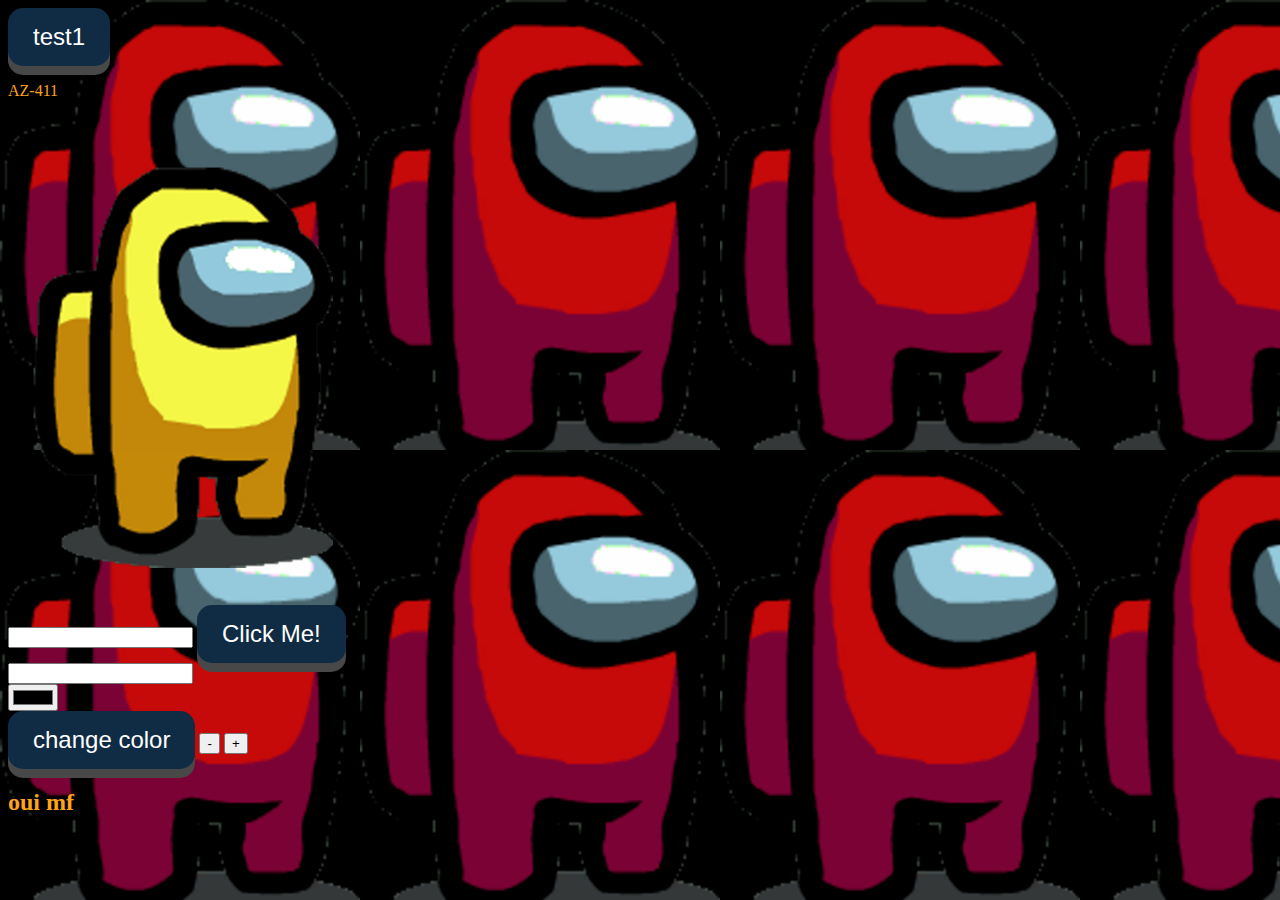
<file: index.html>
<!DOCTYPE html>
<html lang="en">
<head>
    <link rel="shortcut icon" href="img/amongos.png">
    <meta charset="UTF-8">
    <meta http-equiv="X-UA-Compatible" content="IE=edge">
    <meta name="viewport" content="width=device-width, initial-scale=1.0">
    <title>AMOG OS</title>
    <script src="test.js"></script>


<script type="text/javascript">
function functionName(){
alert("Hello fucker");}
    </script>
<link rel="stylesheet" href="testcss.css">

</head>

<body>
    <a href="test.html"><button class="myButton">test1</button></a>

    <p class="">AZ-411</p>

    <br>
    <a href="https://youtu.be/dQw4w9WgXcQ" target="_blank">
            <img src="img/among_yollow.png" alt="amongos" style=" width: 350px; ">
    </a>
    
    <br>
  
    
    <input id = "textarea"type="text">
    

    <input type = button onclick="print()" class="myButton"value="Click Me!"> 
    <br>
    <input type="text" name="enter size of font" id="sizefont" >
    <br>
    <input type="color" id="stylecolor">
    <br>
  
    <button class="myButton" onclick="changestyle()" id="changecolor">
        change color
    </button>
    <input type = button onclick="small()" value="-"> 
    <input type = button onclick="big()" value="+"> 



      <h2 id="printshit"  >  oui mf </h2>  
    




</body>
</html>
</file>
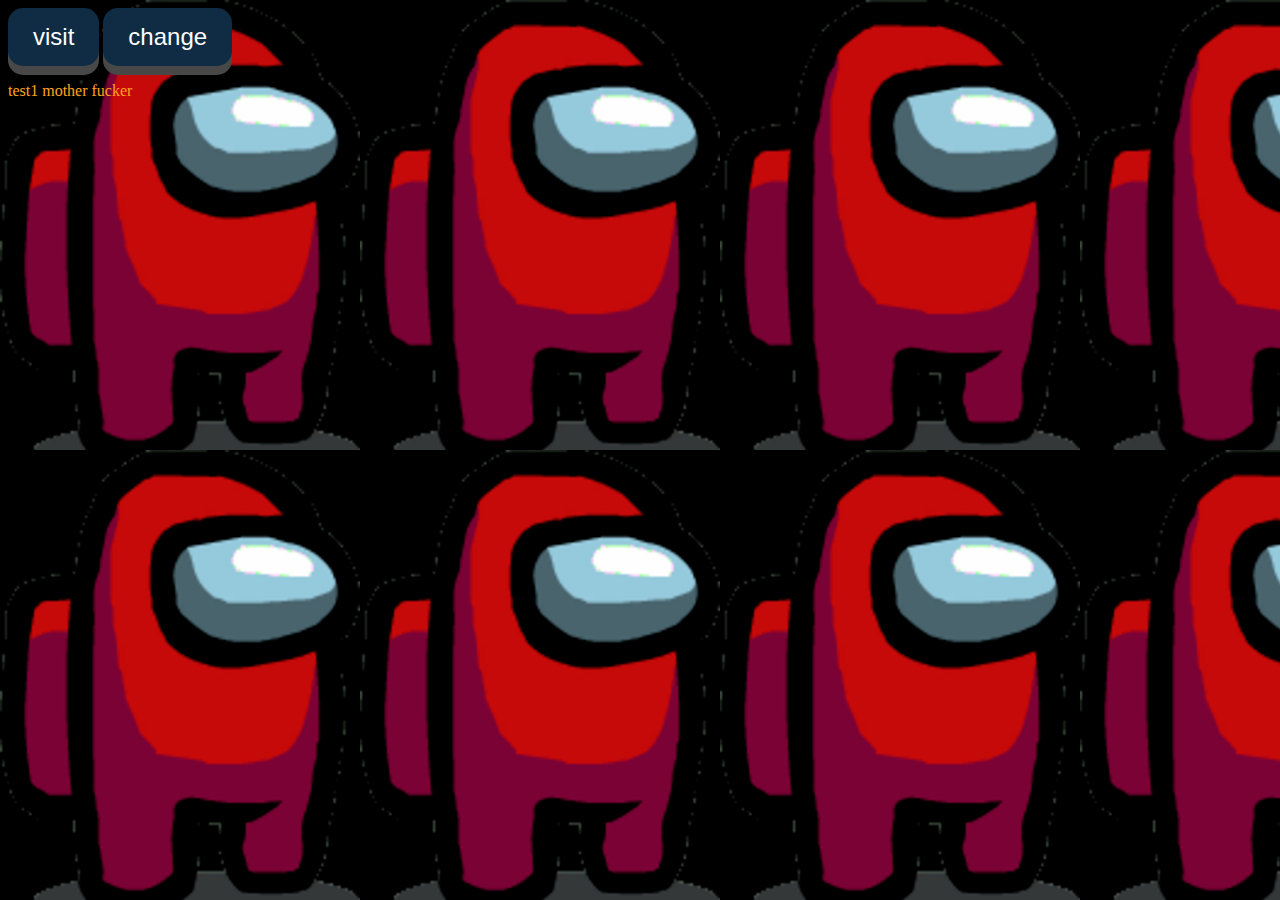
<file: test.html>
<!DOCTYPE html>
<html lang="en">
<head>
    <meta charset="UTF-8">
    <meta http-equiv="X-UA-Compatible" content="IE=edge">
    <meta name="viewport" content="width=device-width, initial-scale=1.0">
    <title>test</title>
    <link rel="stylesheet" href="testcss.css">
    <script src="sss.js"></script>
</head>
<body id ="body">
    <a href="index.html"><button class="myButton"> visit</button></a>
    <button class="myButton" onclick="change()">change</button>
    <p id="demo"> test1 mother fucker </p>



    <div id="cont" style="display:none">
      
        <p>
            sheeesh 
        </p>
        <br>
    
        <h2>
        oui
        </h3>  
        <input type="text">
        
        <button class="myButton">
         Click Me!
        </button>
        <br><br><br><br>
        <br>
      
        <button class="myButton">
            Green
        </button>


    </div>
    
</body>
</html>
</file>
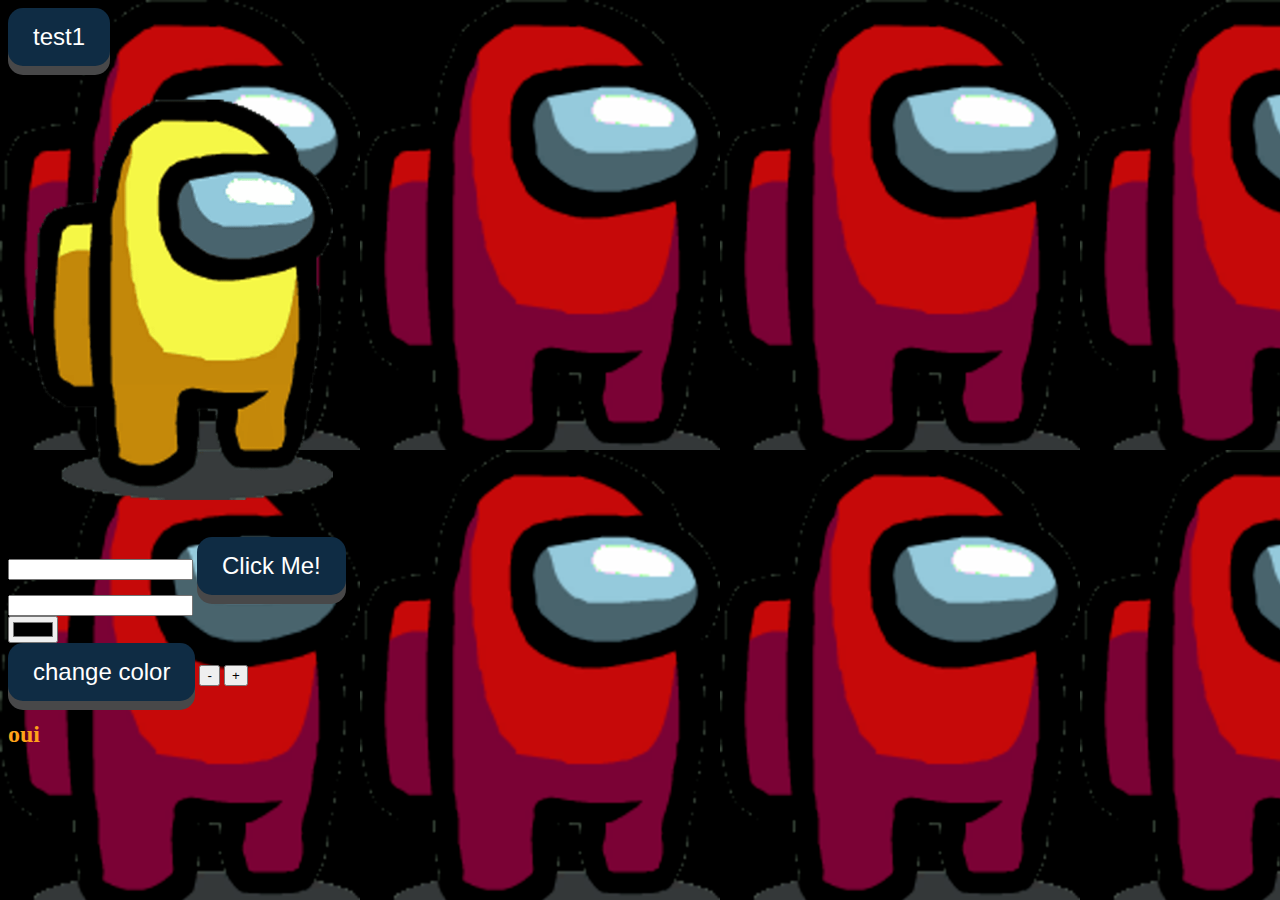
<file: test2.html>
<!DOCTYPE html>
<html lang="en">
<head>
    <link rel="shortcut icon" href="img/amongos.png">
    <meta charset="UTF-8">
    <meta http-equiv="X-UA-Compatible" content="IE=edge">
    <meta name="viewport" content="width=device-width, initial-scale=1.0">
    <title>AMOG OS</title>
    <script src="test.js"></script>


<script type="text/javascript">
function functionName(){
alert("Hello fucker");}
    </script>
<link rel="stylesheet" href="testcss.css">

</head>

<body>
    <a href="test.html"><button class="myButton">test1</button></a>

    <br>
    <a href="https://youtu.be/dQw4w9WgXcQ" target="_blank">
            <img src="img/among_yollow.png" alt="amongos" style=" width: 350px; ">
    </a>
    
    <br>
  
    
    <input id = "textarea"type="text">
    

    <input type = button onclick="print()" class="myButton"value="Click Me!"> 
    <br>
    <input type="text" name="enter size of font" id="sizefont" >
    <br>
    <input type="color" id="stylecolor">
    <br>
  
    <button class="myButton" onclick="changestyle()" id="changecolor">
        change color
    </button>
    <input type = button onclick="small()" value="-"> 
    <input type = button onclick="big()" value="+"> 



      <h2 id="printshit"  >  oui</h2>  
    




</body>
</html>
</file>
<file: testcss.css>
h2{
color: #FFA31A
}

p{
    color: #FFA31A

}

.myButton {
    padding: 15px 25px;
    font-size: 24px;
    text-align: center;
    cursor: pointer;
    outline: none;
    color: white;
    background-color: #0F2C44;
    border: none;
    border-radius: 15px;
    box-shadow: 0 9px #484849;
  }
  
  .myButton:hover {background-color: #4CCC4C}
  
  .myButton:active {
    background-color: #4CCC4C;
    box-shadow: 0 5px #666;
    transform: translateY(4px);
  }

body{
    background-color:#000000 ;
   background-image: url("img/amongos.png");
}
</file>
